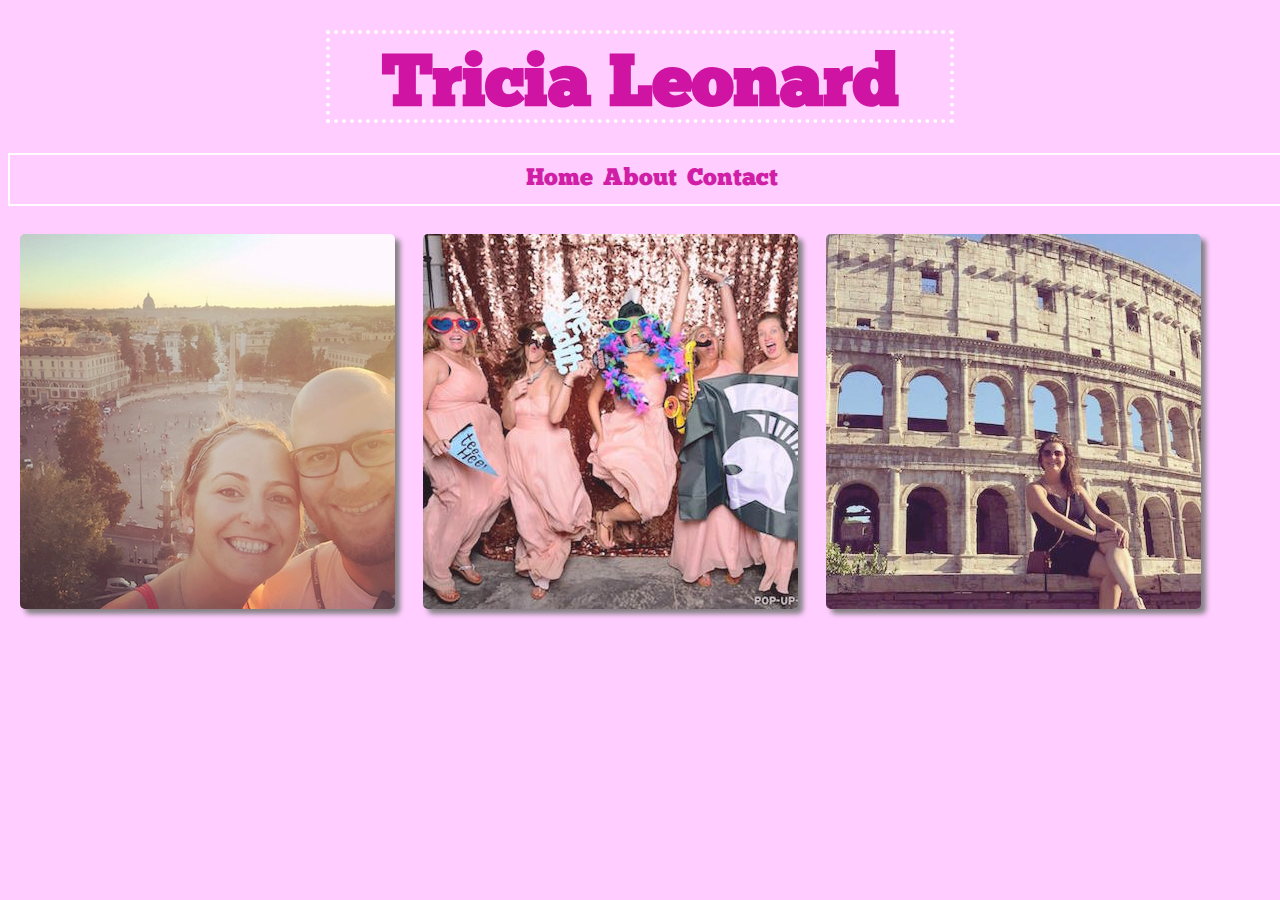
<file: index.html>
<!DOCTYPE html>
<html>
<head>
<link type="text/css" rel="stylesheet" href="stylesheet.css"/>
<title> Tricia's Webpage- Home</title>
</head> 

<h1>Tricia Leonard</h1>


<body>

<ul>
<li><a href="index.html">Home</a></li>
<li><a href="about.html">About</a></li>
<li><a href="contact.html">Contact</a></li>
</ul>


<p>
<img src="images/italysunset.jpg">
<img src="images/popupStreeter.jpg">
<img src='images/triciaColosseum.jpg'>
</p>








</body>





















</html>
</file>
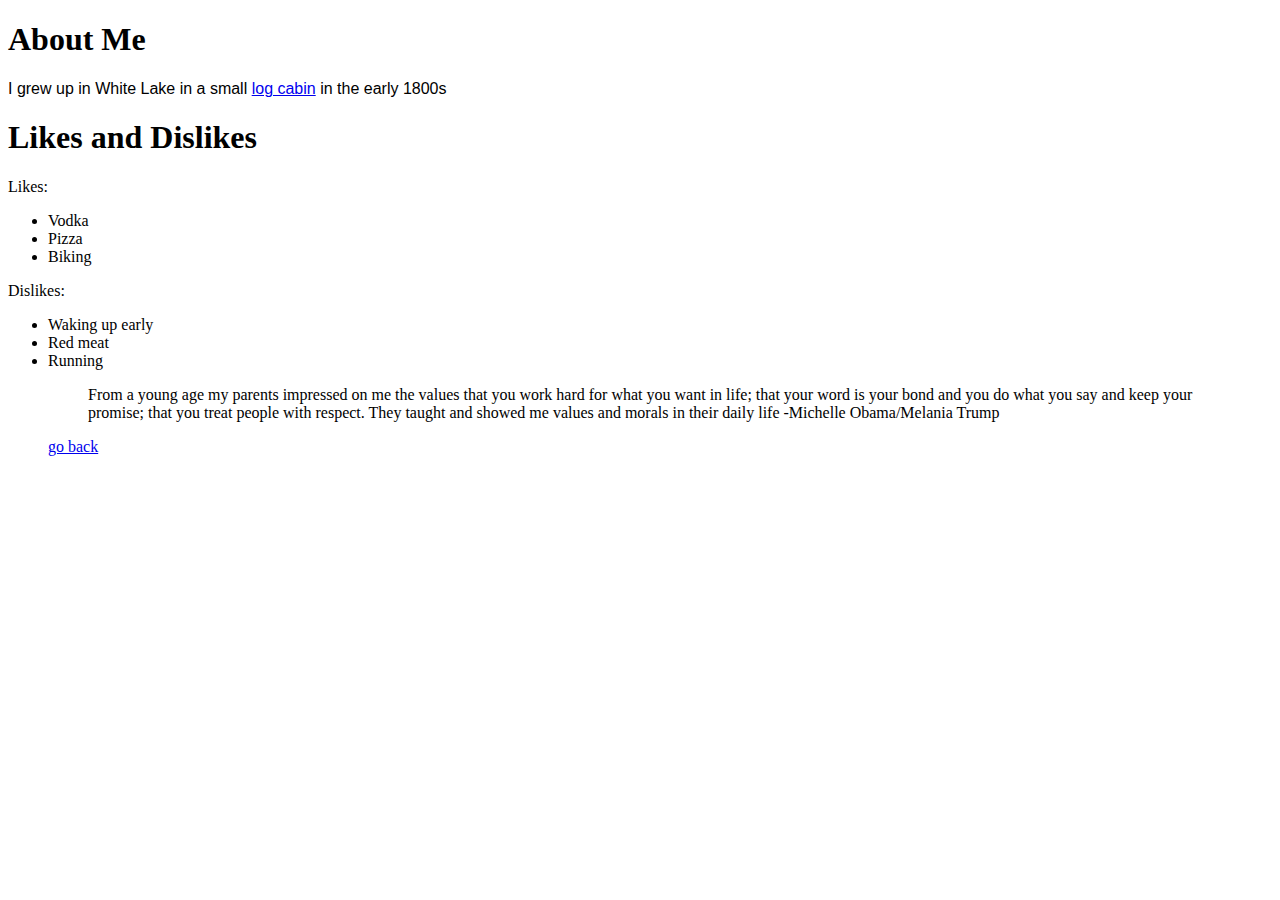
<file: about.html>
<!DOCTYPE html>
<html>
<head>
<title> Tricia's Webpage About</title>
</head>
<h1>About Me</h1>
<body>
<p style="font-family: Arial" "font-size=24px">
I grew up in White Lake in a small <a href="http://www.lincolnlogcabin.org/">log cabin</a> in the early 1800s
</p>

	<h1> 
	    Likes and Dislikes
	</h1>
	<p> 
	Likes:
	<ul>
		<li>Vodka</li>
		<li> Pizza</li>
		<li> Biking</li>
	</ul>
	</p>
	<p> 
	Dislikes: 
	<ul>
		<li>Waking up early</li>
		<li> Red meat</li>
		<li>Running</li>
	</p>

<blockquote>
<p>From a young age my parents impressed on me the values that you work hard for what you want in life; that your word is your bond and you do what you say and keep your promise; that you treat people with respect. They taught and showed me values and morals in their daily life -Michelle Obama/Melania Trump</p>
</blockquote>

<a href="index.html">go back</a>
</body>





















</html>
</file>
<file: stylesheet.css>
*{
	background-color:#ffccff;
	opacity:.97;
}

@font-face {
	font-family: Chunkfive;
	src: url('Chunkfive.otf');

}

h1{
	height:65px;
	width:600px;
	margin: 30px auto 30px auto;
	font-family: Chunkfive;
	text-align:center;
	font-size: 72px;
	color:#cc0099;
	padding:10px;
	border: 4px dotted white;
}


ul{
	margin: 0px auto 0px auto;
	border: 2px solid #000;
	border-color: white;
	width: 100%;
	padding:10px;
	text-align: center;
}	



li{
	display:inline;
	margin: 0px 3px auto 3px;
	font-family: Chunkfive;
	font-size: 24px;
	background-color: #ffccff;
}

a{ 
text-decoration: none;
color:#cc0099;
}

li a:hover {
    background-color: #ff3399;
}



img{
	border-radius: 5px;
	margin: 12px;
	-mox-box-shadow: 5px 5px 5px #777777;
	-webkit-box-shadow: 5px 5px 5px #777777;
	box-shadow: 5px 5px 5px #777777;
}
</file>
